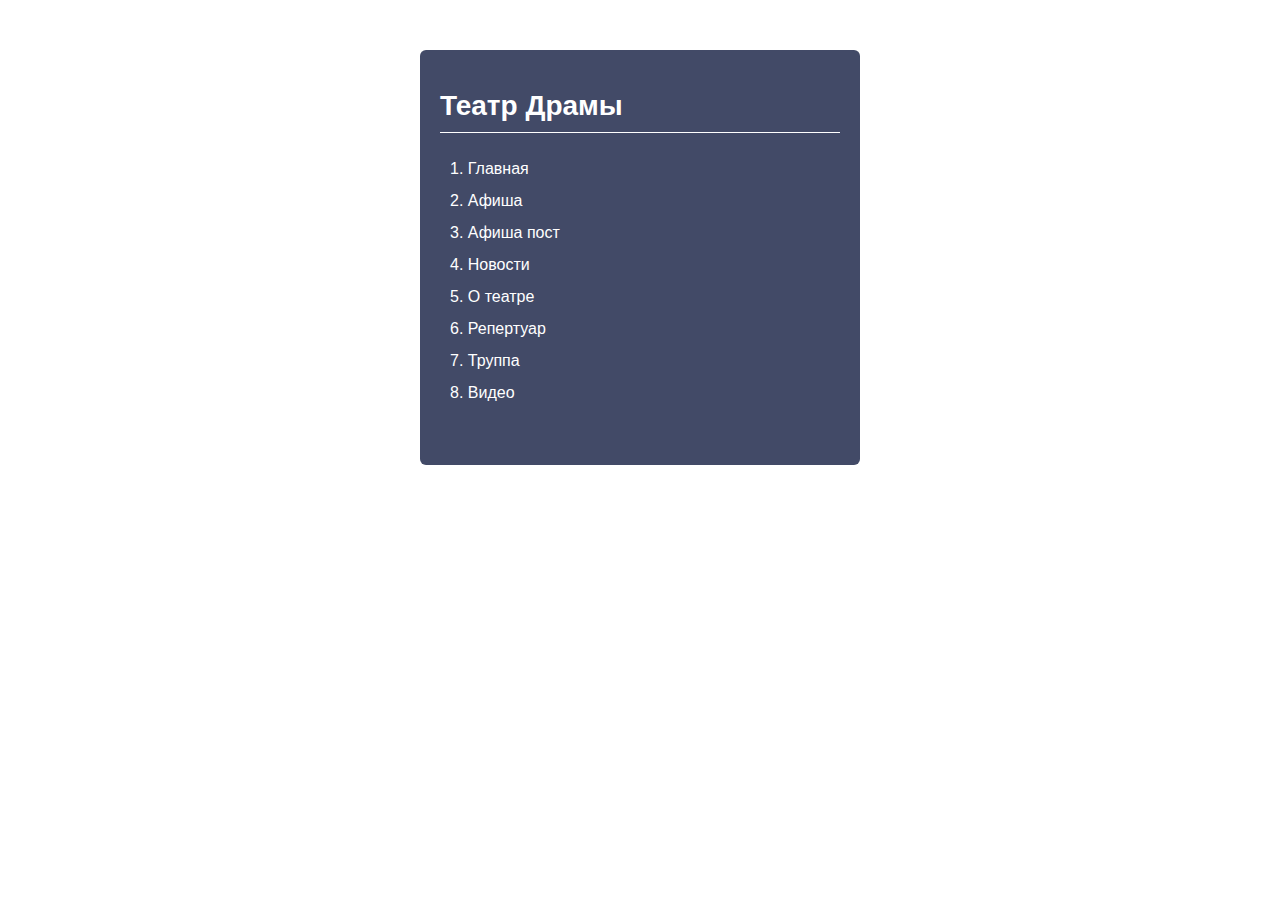
<file: index.html>
<!DOCTYPE html>
<html lang="ru">
<head>
    <meta charset="utf-8">
    <meta name="viewport" content="width=device-width, initial-scale=1.0">
    <title>Список страниц Театр Драмы</title>

</head>
<style>
    html { min-height: 100%; }

    body {
        color: #fff;
        padding: 0;
        margin: 0;
        min-height: 100%;
        background-size: cover;
        font: 16px/32px 'Roboto', sans-serif;
    }

    h1 {
        color: #fff;
        margin: 0 0 20px;
        padding-bottom: 10px;
        font-size: 28px;
        border-bottom: 1px solid #fff;
        font-weight: 700;
        font-family: Roboto, Arial, sans-serif;
    }

    ol {
        padding: 0;
        list-style-position: inside;
    }

    li {
      position: relative;
      padding-left: 10px;
    }

    .corrected::before {
      content: '⌘';
      position: absolute;
      top: 0;
      left: 0;
      color: #fff;
    }

    .mobile {
        display: inline-block;
        position: absolute;
        top: 4px;
        left: -29px;
        border: 1px solid #fff;
        padding: 4px;
        border-radius: 3px;
        line-height: 1;
        font-size: 12px;
        opacity: .5;
    }

    section {
        margin: 50px auto;
        max-width: 400px;
        background: #424a67;
        padding: 40px 20px;
        /*padding-left: 0;*/
        border-radius: 6px;
    }

    a {
        text-decoration: none;
        color: #fff;
    }

    .success {
        color: #28c14c;
    }
    .success a{
        color: #28c14c;
    }

    a:hover { text-decoration: underline;}
</style>
</head>

<body>

<section>

    <h1>Театр Драмы</h1>

    <ol>
        <li><a href="home.html">Главная</a> </li>
        <li><a href="tickets.html">Афиша</a> </li>
        <li><a href="ticket-post.html">Афиша пост</a> </li>
        <li><a href="news.html">Новости</a> </li>
        <li><a href="history.html">О театре</a> </li>
        <li><a href="repertoire.html">Репертуар</a> </li>
        <li><a href="troupe.html">Труппа</a> </li>
        <li><a href="video.html">Видео</a> </li>
    </ol>
</section>

</body>
</html>
</file>
